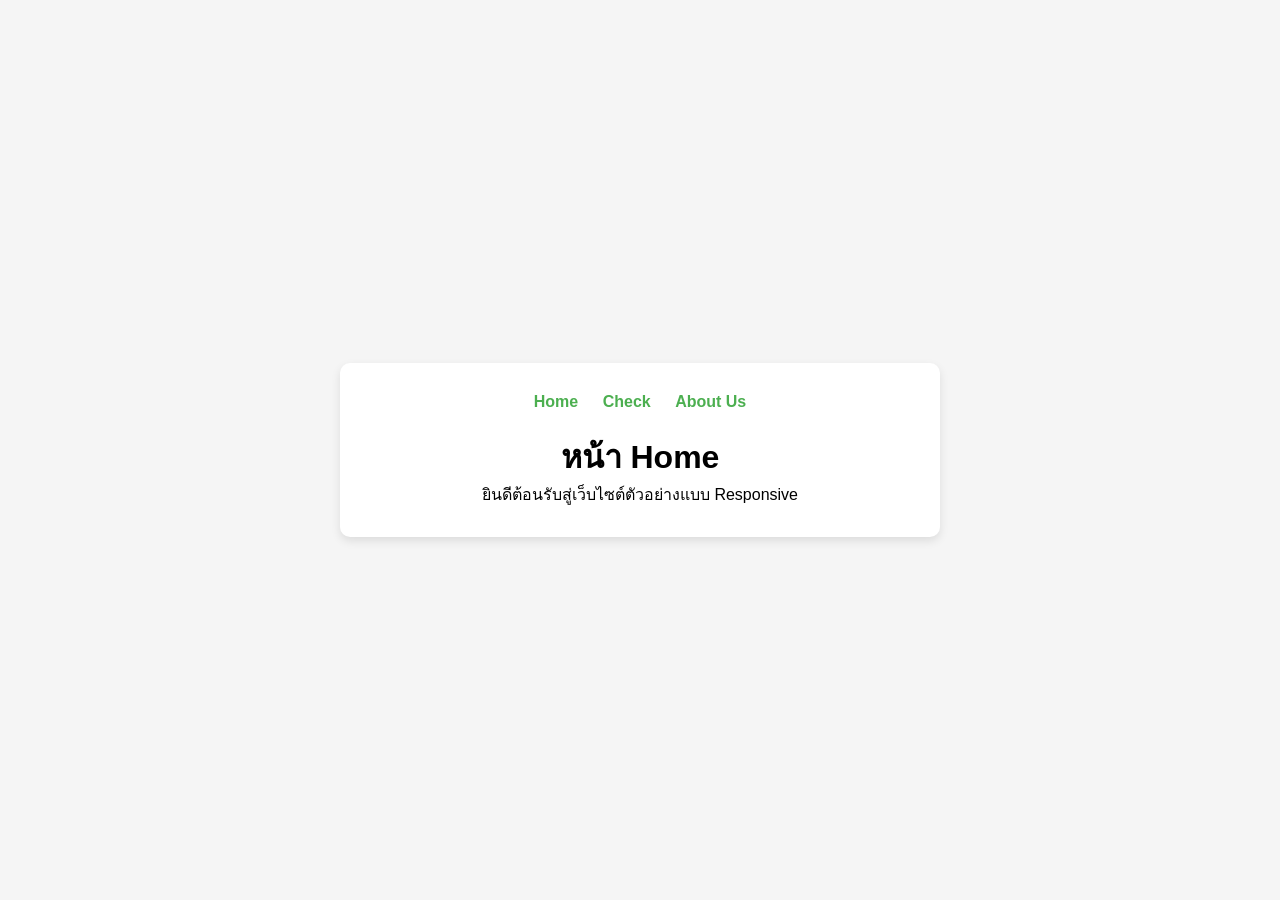
<file: index.html>
<!DOCTYPE html>
<html lang="th">
<head>
    <meta charset="UTF-8">
    <title>Home</title>
    <link rel="stylesheet" href="style.css">
</head>
<body>

<div class="container">
    <nav>
        <a href="index.html">Home</a>
        <a href="check.html">Check</a>
        <a href="about.html">About Us</a>
    </nav>

    <h1>หน้า Home</h1>
    <p>ยินดีต้อนรับสู่เว็บไซต์ตัวอย่างแบบ Responsive</p>
</div>

</body>
</html>
</file>
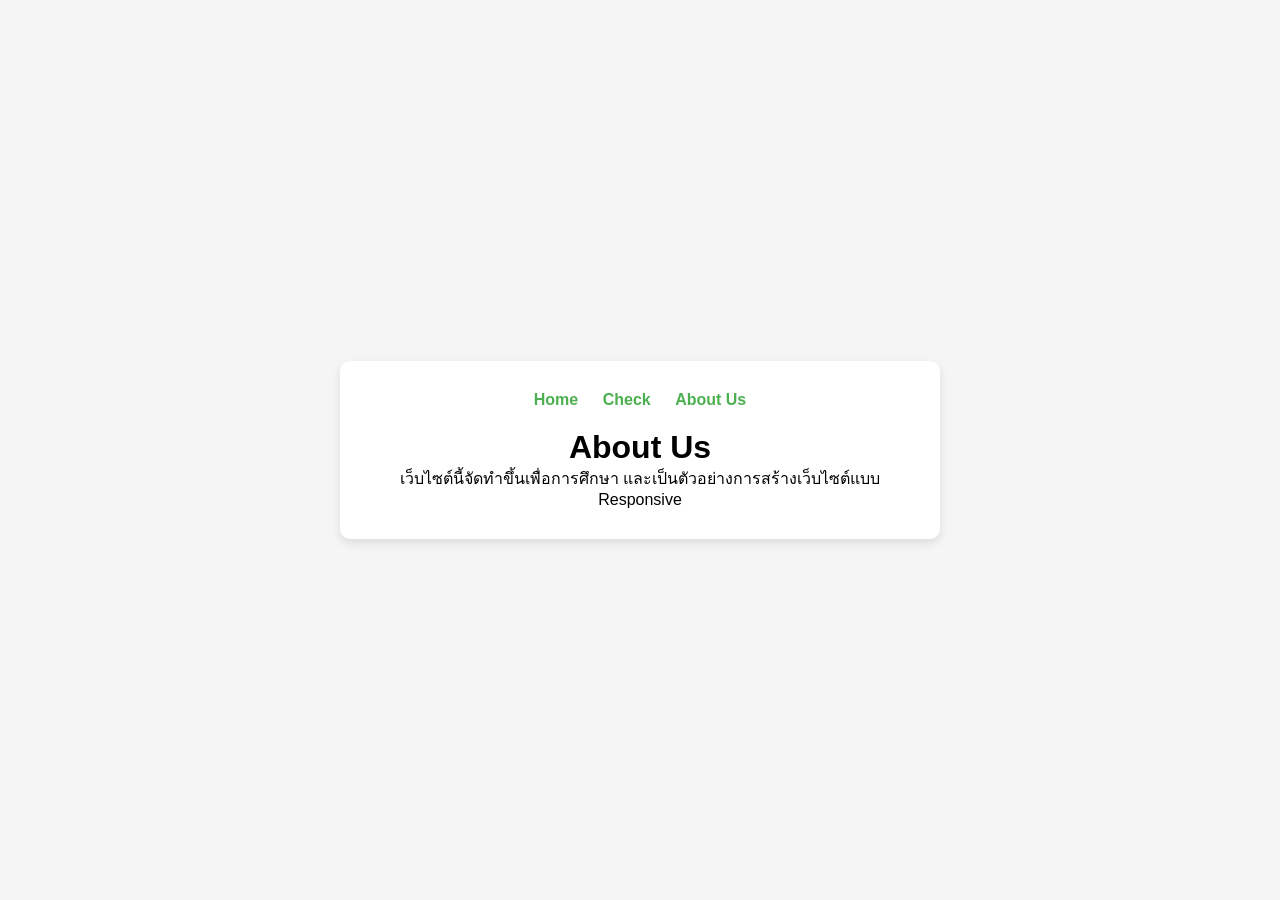
<file: about.html>
<!DOCTYPE html>
<html lang="th">
<head>
    <meta charset="UTF-8">
    <title>About Us</title>
    <link rel="stylesheet" href="style.css">
</head>
<body>

<div class="container">
    <nav>
        <a href="index.html">Home</a>
        <a href="check.html">Check</a>
        <a href="about.html">About Us</a>
    </nav>

    <h1>About Us</h1>
    <p>
        เว็บไซต์นี้จัดทำขึ้นเพื่อการศึกษา  
        และเป็นตัวอย่างการสร้างเว็บไซต์แบบ Responsive
    </p>
</div>

</body>
</html>
</file>
<file: style.css>
* {
    margin: 0;
    padding: 0;
    box-sizing: border-box;
    font-family: Arial, sans-serif;
}

body {
    min-height: 100vh;
    display: flex;
    justify-content: center;
    align-items: center;
    background: #f5f5f5;
}

.container {
    width: 90%;
    max-width: 600px;
    text-align: center;
    background: white;
    padding: 30px;
    border-radius: 10px;
    box-shadow: 0 4px 10px rgba(0,0,0,0.1);
}

nav {
    margin-bottom: 20px;
}

nav a {
    margin: 0 10px;
    text-decoration: none;
    color: #4CAF50;
    font-weight: bold;
}

nav a:hover {
    text-decoration: underline;
}

/* Responsive เพิ่มเติม */
@media (max-width: 480px) {
    .container {
        padding: 20px;
    }
}
</file>
